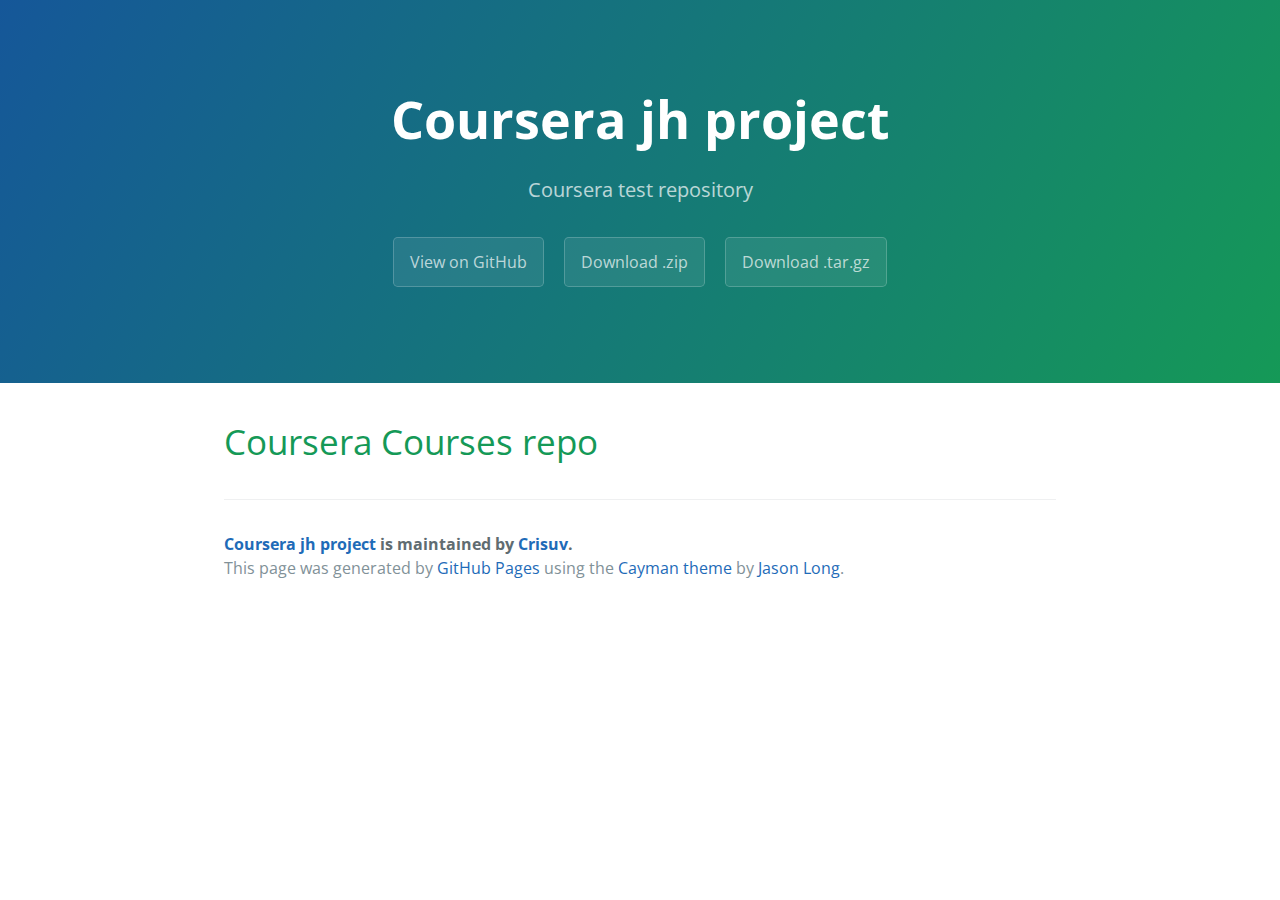
<file: index.html>
<!DOCTYPE html>
<html lang="en-us">
  <head>
    <meta charset="UTF-8">
    <title>Coursera jh project by Crisuv</title>
    <meta name="viewport" content="width=device-width, initial-scale=1">
    <link rel="stylesheet" type="text/css" href="stylesheets/normalize.css" media="screen">
    <link href='https://fonts.googleapis.com/css?family=Open+Sans:400,700' rel='stylesheet' type='text/css'>
    <link rel="stylesheet" type="text/css" href="stylesheets/stylesheet.css" media="screen">
    <link rel="stylesheet" type="text/css" href="stylesheets/github-light.css" media="screen">
  </head>
  <body>
    <section class="page-header">
      <h1 class="project-name">Coursera jh project</h1>
      <h2 class="project-tagline">Coursera test repository </h2>
      <a href="https://github.com/Crisuv/coursera_jh_project" class="btn">View on GitHub</a>
      <a href="https://github.com/Crisuv/coursera_jh_project/zipball/master" class="btn">Download .zip</a>
      <a href="https://github.com/Crisuv/coursera_jh_project/tarball/master" class="btn">Download .tar.gz</a>
    </section>

    <section class="main-content">
      <h1>
<a id="coursera-courses-repo" class="anchor" href="#coursera-courses-repo" aria-hidden="true"><span aria-hidden="true" class="octicon octicon-link"></span></a>Coursera Courses repo</h1>

      <footer class="site-footer">
        <span class="site-footer-owner"><a href="https://github.com/Crisuv/coursera_jh_project">Coursera jh project</a> is maintained by <a href="https://github.com/Crisuv">Crisuv</a>.</span>

        <span class="site-footer-credits">This page was generated by <a href="https://pages.github.com">GitHub Pages</a> using the <a href="https://github.com/jasonlong/cayman-theme">Cayman theme</a> by <a href="https://twitter.com/jasonlong">Jason Long</a>.</span>
      </footer>

    </section>

  
  </body>
</html>
</file>
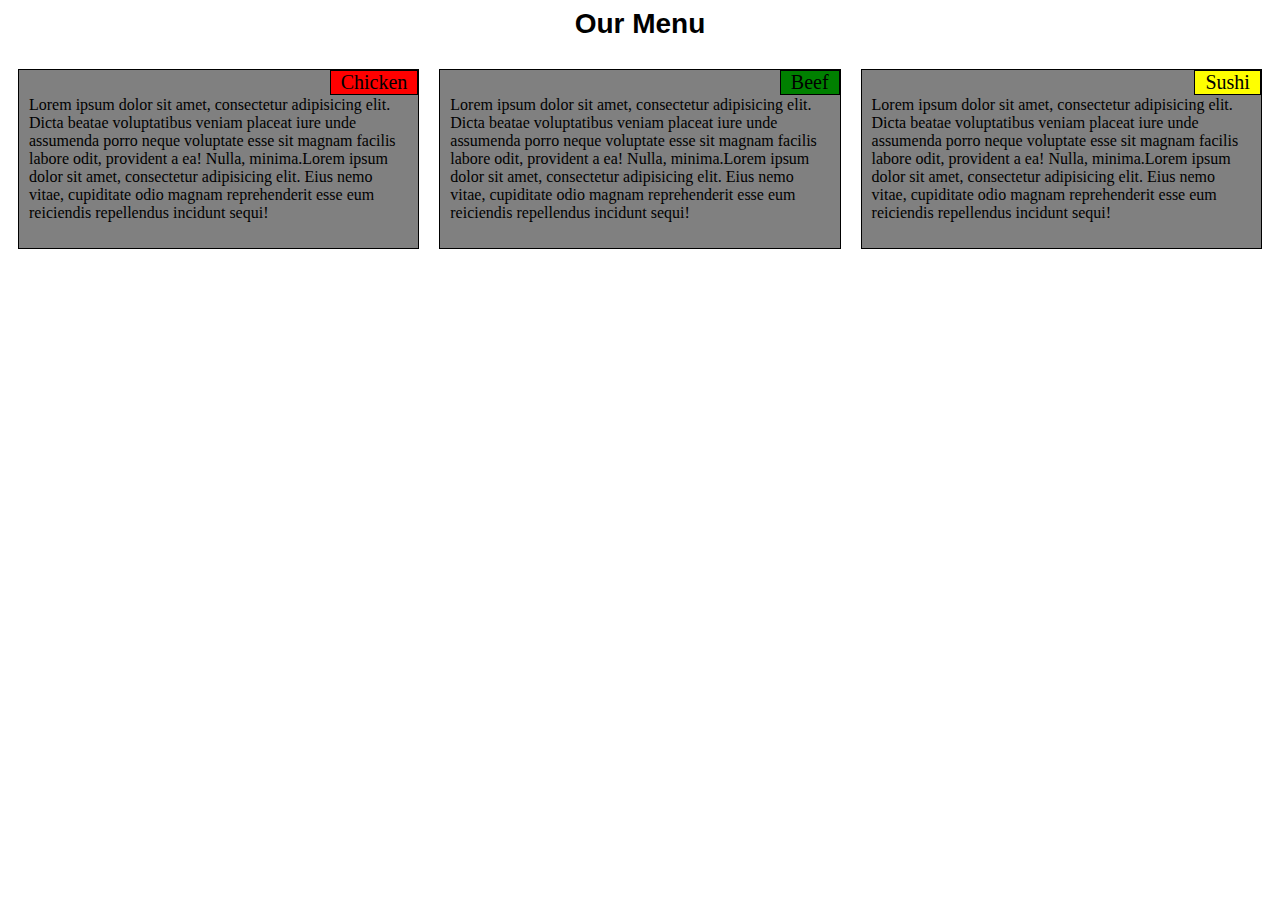
<file: Module2Website/index.html>
<!DOCTYPE <!DOCTYPE html>
<html>
<head>
<meta charset="utf-8">
<meta name="viewport" content="width=device-width, initial-scale=1">
<title>First Project!!</title>
<link rel="stylesheet" href="css/style.css">
<style>
</style>
</head>
<body>
<h1>Our Menu</h1>
<div class="row">
 <div class="desktop_three tablet_two mobile_one">
 <div class="inside"><p class="title first">Chicken</p><p class="description">Lorem ipsum dolor sit amet, consectetur adipisicing elit. Dicta beatae voluptatibus veniam placeat iure unde assumenda porro neque voluptate esse sit magnam facilis labore odit, provident a ea! Nulla, minima.Lorem ipsum dolor sit amet, consectetur adipisicing elit. Eius nemo vitae, cupiditate odio magnam reprehenderit esse eum reiciendis repellendus incidunt sequi!</p></div></div>
 <div class="desktop_three tablet_two mobile_one">
 <div class="inside"><p class="title second">Beef</p><p class="description">Lorem ipsum dolor sit amet, consectetur adipisicing elit. Dicta beatae voluptatibus veniam placeat iure unde assumenda porro neque voluptate esse sit magnam facilis labore odit, provident a ea! Nulla, minima.Lorem ipsum dolor sit amet, consectetur adipisicing elit. Eius nemo vitae, cupiditate odio magnam reprehenderit esse eum reiciendis repellendus incidunt sequi!</p></div></div>
 <div class="desktop_three tablet_one mobile_one">
 <div class="inside"><p class="title third">Sushi</p><p class="description">Lorem ipsum dolor sit amet, consectetur adipisicing elit. Dicta beatae voluptatibus veniam placeat iure unde assumenda porro neque voluptate esse sit magnam facilis labore odit, provident a ea! Nulla, minima.Lorem ipsum dolor sit amet, consectetur adipisicing elit. Eius nemo vitae, cupiditate odio magnam reprehenderit esse eum reiciendis repellendus incidunt sequi!</p></div></div>
</div>

</body>
</html>
</file>
<file: stylesheets/stylesheet.css>
* {
  box-sizing: border-box; }

body {
  padding: 0;
  margin: 0;
  font-family: "Open Sans", "Helvetica Neue", Helvetica, Arial, sans-serif;
  font-size: 16px;
  line-height: 1.5;
  color: #606c71; }

a {
  color: #1e6bb8;
  text-decoration: none; }
  a:hover {
    text-decoration: underline; }

.btn {
  display: inline-block;
  margin-bottom: 1rem;
  color: rgba(255, 255, 255, 0.7);
  background-color: rgba(255, 255, 255, 0.08);
  border-color: rgba(255, 255, 255, 0.2);
  border-style: solid;
  border-width: 1px;
  border-radius: 0.3rem;
  transition: color 0.2s, background-color 0.2s, border-color 0.2s; }
  .btn + .btn {
    margin-left: 1rem; }

.btn:hover {
  color: rgba(255, 255, 255, 0.8);
  text-decoration: none;
  background-color: rgba(255, 255, 255, 0.2);
  border-color: rgba(255, 255, 255, 0.3); }

@media screen and (min-width: 64em) {
  .btn {
    padding: 0.75rem 1rem; } }

@media screen and (min-width: 42em) and (max-width: 64em) {
  .btn {
    padding: 0.6rem 0.9rem;
    font-size: 0.9rem; } }

@media screen and (max-width: 42em) {
  .btn {
    display: block;
    width: 100%;
    padding: 0.75rem;
    font-size: 0.9rem; }
    .btn + .btn {
      margin-top: 1rem;
      margin-left: 0; } }

.page-header {
  color: #fff;
  text-align: center;
  background-color: #159957;
  background-image: linear-gradient(120deg, #155799, #159957); }

@media screen and (min-width: 64em) {
  .page-header {
    padding: 5rem 6rem; } }

@media screen and (min-width: 42em) and (max-width: 64em) {
  .page-header {
    padding: 3rem 4rem; } }

@media screen and (max-width: 42em) {
  .page-header {
    padding: 2rem 1rem; } }

.project-name {
  margin-top: 0;
  margin-bottom: 0.1rem; }

@media screen and (min-width: 64em) {
  .project-name {
    font-size: 3.25rem; } }

@media screen and (min-width: 42em) and (max-width: 64em) {
  .project-name {
    font-size: 2.25rem; } }

@media screen and (max-width: 42em) {
  .project-name {
    font-size: 1.75rem; } }

.project-tagline {
  margin-bottom: 2rem;
  font-weight: normal;
  opacity: 0.7; }

@media screen and (min-width: 64em) {
  .project-tagline {
    font-size: 1.25rem; } }

@media screen and (min-width: 42em) and (max-width: 64em) {
  .project-tagline {
    font-size: 1.15rem; } }

@media screen and (max-width: 42em) {
  .project-tagline {
    font-size: 1rem; } }

.main-content :first-child {
  margin-top: 0; }
.main-content img {
  max-width: 100%; }
.main-content h1, .main-content h2, .main-content h3, .main-content h4, .main-content h5, .main-content h6 {
  margin-top: 2rem;
  margin-bottom: 1rem;
  font-weight: normal;
  color: #159957; }
.main-content p {
  margin-bottom: 1em; }
.main-content code {
  padding: 2px 4px;
  font-family: Consolas, "Liberation Mono", Menlo, Courier, monospace;
  font-size: 0.9rem;
  color: #383e41;
  background-color: #f3f6fa;
  border-radius: 0.3rem; }
.main-content pre {
  padding: 0.8rem;
  margin-top: 0;
  margin-bottom: 1rem;
  font: 1rem Consolas, "Liberation Mono", Menlo, Courier, monospace;
  color: #567482;
  word-wrap: normal;
  background-color: #f3f6fa;
  border: solid 1px #dce6f0;
  border-radius: 0.3rem; }
  .main-content pre > code {
    padding: 0;
    margin: 0;
    font-size: 0.9rem;
    color: #567482;
    word-break: normal;
    white-space: pre;
    background: transparent;
    border: 0; }
.main-content .highlight {
  margin-bottom: 1rem; }
  .main-content .highlight pre {
    margin-bottom: 0;
    word-break: normal; }
.main-content .highlight pre, .main-content pre {
  padding: 0.8rem;
  overflow: auto;
  font-size: 0.9rem;
  line-height: 1.45;
  border-radius: 0.3rem; }
.main-content pre code, .main-content pre tt {
  display: inline;
  max-width: initial;
  padding: 0;
  margin: 0;
  overflow: initial;
  line-height: inherit;
  word-wrap: normal;
  background-color: transparent;
  border: 0; }
  .main-content pre code:before, .main-content pre code:after, .main-content pre tt:before, .main-content pre tt:after {
    content: normal; }
.main-content ul, .main-content ol {
  margin-top: 0; }
.main-content blockquote {
  padding: 0 1rem;
  margin-left: 0;
  color: #819198;
  border-left: 0.3rem solid #dce6f0; }
  .main-content blockquote > :first-child {
    margin-top: 0; }
  .main-content blockquote > :last-child {
    margin-bottom: 0; }
.main-content table {
  display: block;
  width: 100%;
  overflow: auto;
  word-break: normal;
  word-break: keep-all; }
  .main-content table th {
    font-weight: bold; }
  .main-content table th, .main-content table td {
    padding: 0.5rem 1rem;
    border: 1px solid #e9ebec; }
.main-content dl {
  padding: 0; }
  .main-content dl dt {
    padding: 0;
    margin-top: 1rem;
    font-size: 1rem;
    font-weight: bold; }
  .main-content dl dd {
    padding: 0;
    margin-bottom: 1rem; }
.main-content hr {
  height: 2px;
  padding: 0;
  margin: 1rem 0;
  background-color: #eff0f1;
  border: 0; }

@media screen and (min-width: 64em) {
  .main-content {
    max-width: 64rem;
    padding: 2rem 6rem;
    margin: 0 auto;
    font-size: 1.1rem; } }

@media screen and (min-width: 42em) and (max-width: 64em) {
  .main-content {
    padding: 2rem 4rem;
    font-size: 1.1rem; } }

@media screen and (max-width: 42em) {
  .main-content {
    padding: 2rem 1rem;
    font-size: 1rem; } }

.site-footer {
  padding-top: 2rem;
  margin-top: 2rem;
  border-top: solid 1px #eff0f1; }

.site-footer-owner {
  display: block;
  font-weight: bold; }

.site-footer-credits {
  color: #819198; }

@media screen and (min-width: 64em) {
  .site-footer {
    font-size: 1rem; } }

@media screen and (min-width: 42em) and (max-width: 64em) {
  .site-footer {
    font-size: 1rem; } }

@media screen and (max-width: 42em) {
  .site-footer {
    font-size: 0.9rem; } }
</file>
<file: stylesheets/github-light.css>
/*
The MIT License (MIT)

Copyright (c) 2015 GitHub, Inc.

Permission is hereby granted, free of charge, to any person obtaining a copy
of this software and associated documentation files (the "Software"), to deal
in the Software without restriction, including without limitation the rights
to use, copy, modify, merge, publish, distribute, sublicense, and/or sell
copies of the Software, and to permit persons to whom the Software is
furnished to do so, subject to the following conditions:

The above copyright notice and this permission notice shall be included in all
copies or substantial portions of the Software.

THE SOFTWARE IS PROVIDED "AS IS", WITHOUT WARRANTY OF ANY KIND, EXPRESS OR
IMPLIED, INCLUDING BUT NOT LIMITED TO THE WARRANTIES OF MERCHANTABILITY,
FITNESS FOR A PARTICULAR PURPOSE AND NONINFRINGEMENT. IN NO EVENT SHALL THE
AUTHORS OR COPYRIGHT HOLDERS BE LIABLE FOR ANY CLAIM, DAMAGES OR OTHER
LIABILITY, WHETHER IN AN ACTION OF CONTRACT, TORT OR OTHERWISE, ARISING FROM,
OUT OF OR IN CONNECTION WITH THE SOFTWARE OR THE USE OR OTHER DEALINGS IN THE
SOFTWARE.

*/

.pl-c /* comment */ {
  color: #969896;
}

.pl-c1      /* constant, markup.raw, meta.diff.header, meta.module-reference, meta.property-name, support, support.constant, support.variable, variable.other.constant */,
.pl-s .pl-v /* string variable */ {
  color: #0086b3;
}

.pl-e  /* entity */,
.pl-en /* entity.name */ {
  color: #795da3;
}

.pl-s .pl-s1 /* string source */,
.pl-smi      /* storage.modifier.import, storage.modifier.package, storage.type.java, variable.other, variable.parameter.function */ {
  color: #333;
}

.pl-ent /* entity.name.tag */ {
  color: #63a35c;
}

.pl-k /* keyword, storage, storage.type */ {
  color: #a71d5d;
}

.pl-pds              /* punctuation.definition.string, string.regexp.character-class */,
.pl-s                /* string */,
.pl-s .pl-pse .pl-s1 /* string punctuation.section.embedded source */,
.pl-sr               /* string.regexp */,
.pl-sr .pl-cce       /* string.regexp constant.character.escape */,
.pl-sr .pl-sra       /* string.regexp string.regexp.arbitrary-repitition */,
.pl-sr .pl-sre       /* string.regexp source.ruby.embedded */ {
  color: #183691;
}

.pl-v /* variable */ {
  color: #ed6a43;
}

.pl-id /* invalid.deprecated */ {
  color: #b52a1d;
}

.pl-ii /* invalid.illegal */ {
  background-color: #b52a1d;
  color: #f8f8f8;
}

.pl-sr .pl-cce /* string.regexp constant.character.escape */ {
  color: #63a35c;
  font-weight: bold;
}

.pl-ml /* markup.list */ {
  color: #693a17;
}

.pl-mh        /* markup.heading */,
.pl-mh .pl-en /* markup.heading entity.name */,
.pl-ms        /* meta.separator */ {
  color: #1d3e81;
  font-weight: bold;
}

.pl-mq /* markup.quote */ {
  color: #008080;
}

.pl-mi /* markup.italic */ {
  color: #333;
  font-style: italic;
}

.pl-mb /* markup.bold */ {
  color: #333;
  font-weight: bold;
}

.pl-md /* markup.deleted, meta.diff.header.from-file */ {
  background-color: #ffecec;
  color: #bd2c00;
}

.pl-mi1 /* markup.inserted, meta.diff.header.to-file */ {
  background-color: #eaffea;
  color: #55a532;
}

.pl-mdr /* meta.diff.range */ {
  color: #795da3;
  font-weight: bold;
}

.pl-mo /* meta.output */ {
  color: #1d3e81;
}
</file>
<file: Module2Website/css/style.css>
* {
  box-sizing: border-box; 
}

body{
  font-size: 100%;
}

h1{
  font-family: Arial, Helvetica, sans-serif;
  text-align: center;
  font-size: 1.75em;
}

.row {
  width: 100%;
}

.title {
float:right;
margin: -10px -10px;
border: 1px solid black;
position: relative;
padding-right: 10px;
padding-left: 10px;
font-size: 1.25em;
}

.title.first {
background-color: red;
}

.title.second {
background-color: green;
}

.title.third {
background-color: yellow;
}

.inside{
	padding: 10px;
	background-color: grey;
	border: 1px solid black;
}

/* Desktop */
@media (min-width: 992px){
  .desktop_three {
    float: left;
  }
  .desktop_three {

    padding: 10px; 
    width: 33.33%;
  }
}
/* Tablet */
@media (min-width: 768px) and (max-width: 991px){
   .tablet_two, .tablet_one{
     float: left;
     padding: 10px;
    }
 
  .tablet_two {
     width: 50%;
}
  .tablet_one{
     width: 100%;
  } 
}

/* Mobile */
@media (max-width: 767px){
  .mobile_one  {
    float: left;
    width: 100%;
    padding: 10px; 
  }
}
</file>
